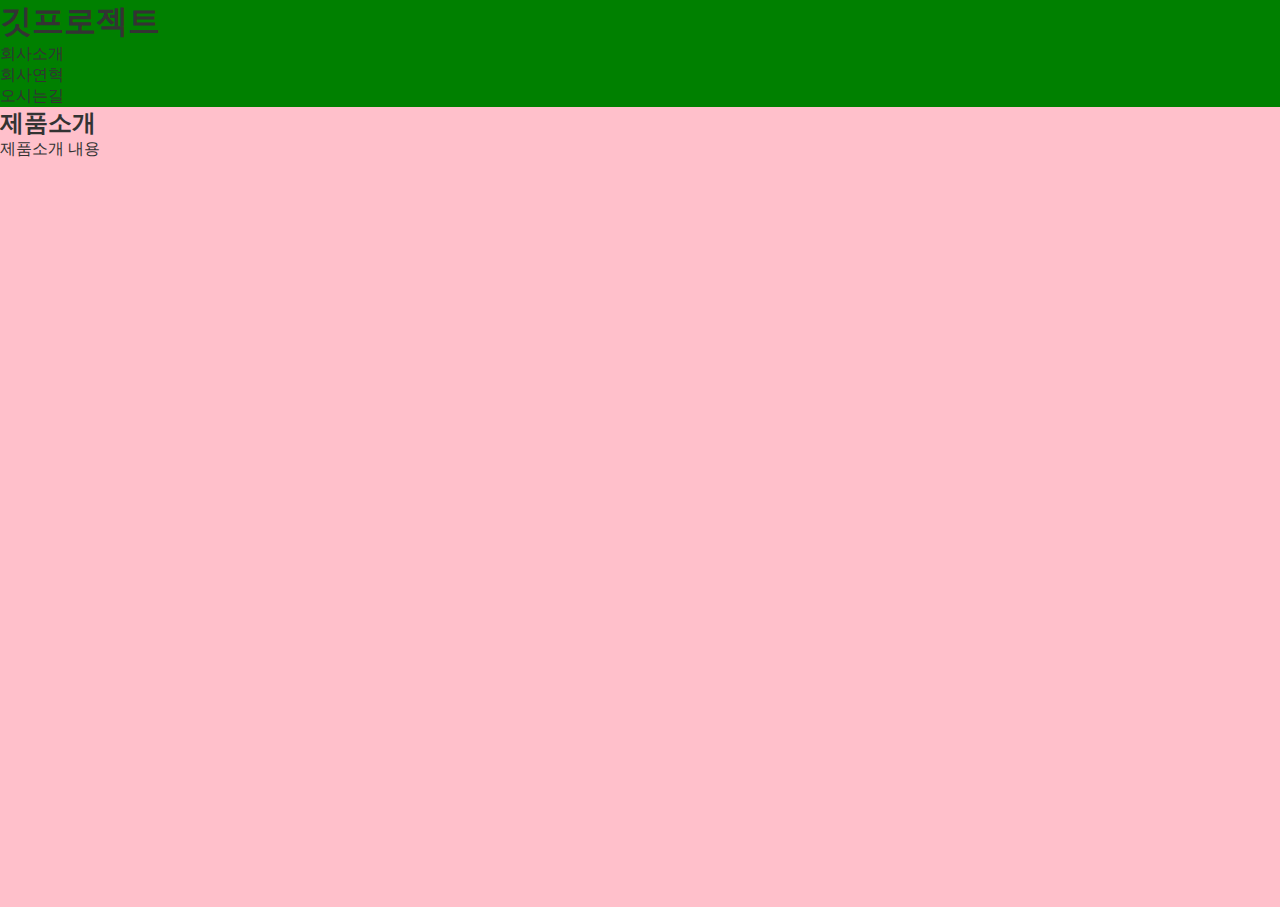
<file: index.html>
<!DOCTYPE html>
<html lang="en">
<head>
    <meta charset="UTF-8">
    <meta http-equiv="X-UA-Compatible" content="IE=edge">
    <meta name="viewport" content="width=device-width, initial-scale=1.0">
    <title>깃프로젝트</title>
    <link rel="stylesheet" href="./css/main.css">
</head>
<body>
    <div class="wrap">
        <header id="headerArea">
            <h1><a href="index.html">깃프로젝트</a></h1>
            <nav id="gnb">
                <ul>
                    <li><a href="#">회사소개</a></li>
                    <li><a href="#">회사연혁</a></li>
                    <li><a href="#">오시는길</a></li>
                </ul>
            </nav>
        </header>
        <article id="content">
            <h2>제품소개</h2>
            <p>제품소개 내용</p>
        </article>
        <footer id="footerArea">

        </footer>
    </div>
</body>
</html>
</file>
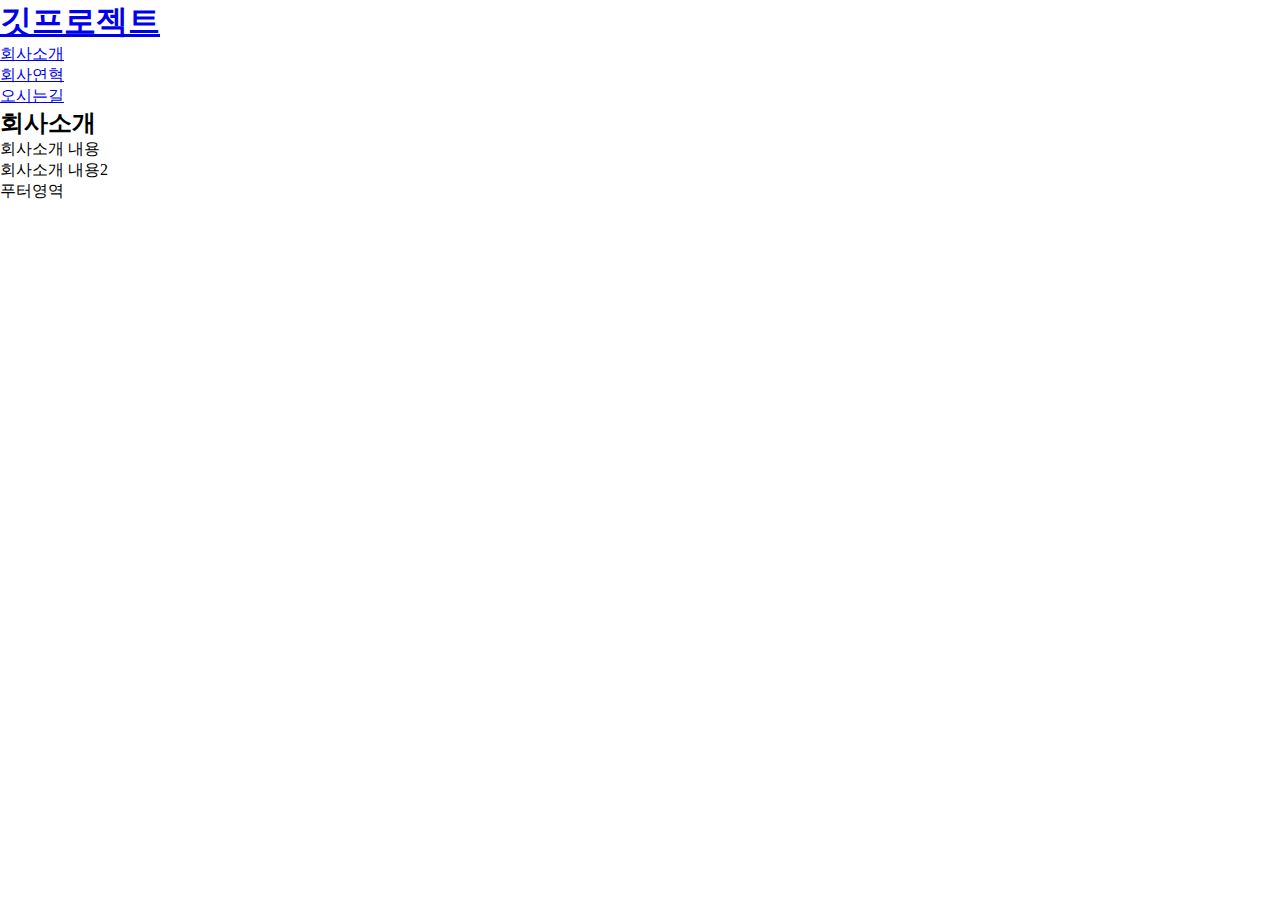
<file: sub1.html>
<!DOCTYPE html>
<html lang="ko">
<head>
    <meta charset="UTF-8">
    <meta http-equiv="X-UA-Compatible" content="IE=edge">
    <meta name="viewport" content="width=device-width, initial-scale=1.0">
    <title>회사소개</title>
    <link rel="stylesheet" href="./css/sub1.css">
</head>
<body>
    <div class="wrap">
        <header id="headerArea">
            <h1><a href="index.html">깃프로젝트</a></h1>
            <nav id="gnb">
                <ul>
                    <li><a href="sub1.html">회사소개</a></li>
                    <li><a href="#">회사연혁</a></li>
                    <li><a href="#">오시는길</a></li>
                </ul>
            </nav>
        </header>
        <article id="content">
            <h2>회사소개</h2>
            <p>회사소개 내용</p>
            <p>회사소개 내용2</p>

        </article>
        <footer id="footerArea">
            푸터영역
        </footer>
    </div>
</body>
</html>
</file>
<file: css/main.css>
*{margin: 0;padding: 0;}
body{font-family: '돋움';font-size: 16px; color: #333;}
a{color: #333; text-decoration: none;}
ul{list-style: none;}


.warp{width: 90%; margin: 0 auto;}
#headerArea{background: green;}
#content{background: pink; height: 800px;}
#footerArear{background: orange; height: 50px;}
</file>
<file: css/sub1.css>
*{margin: 0;padding: 0;}
</file>
